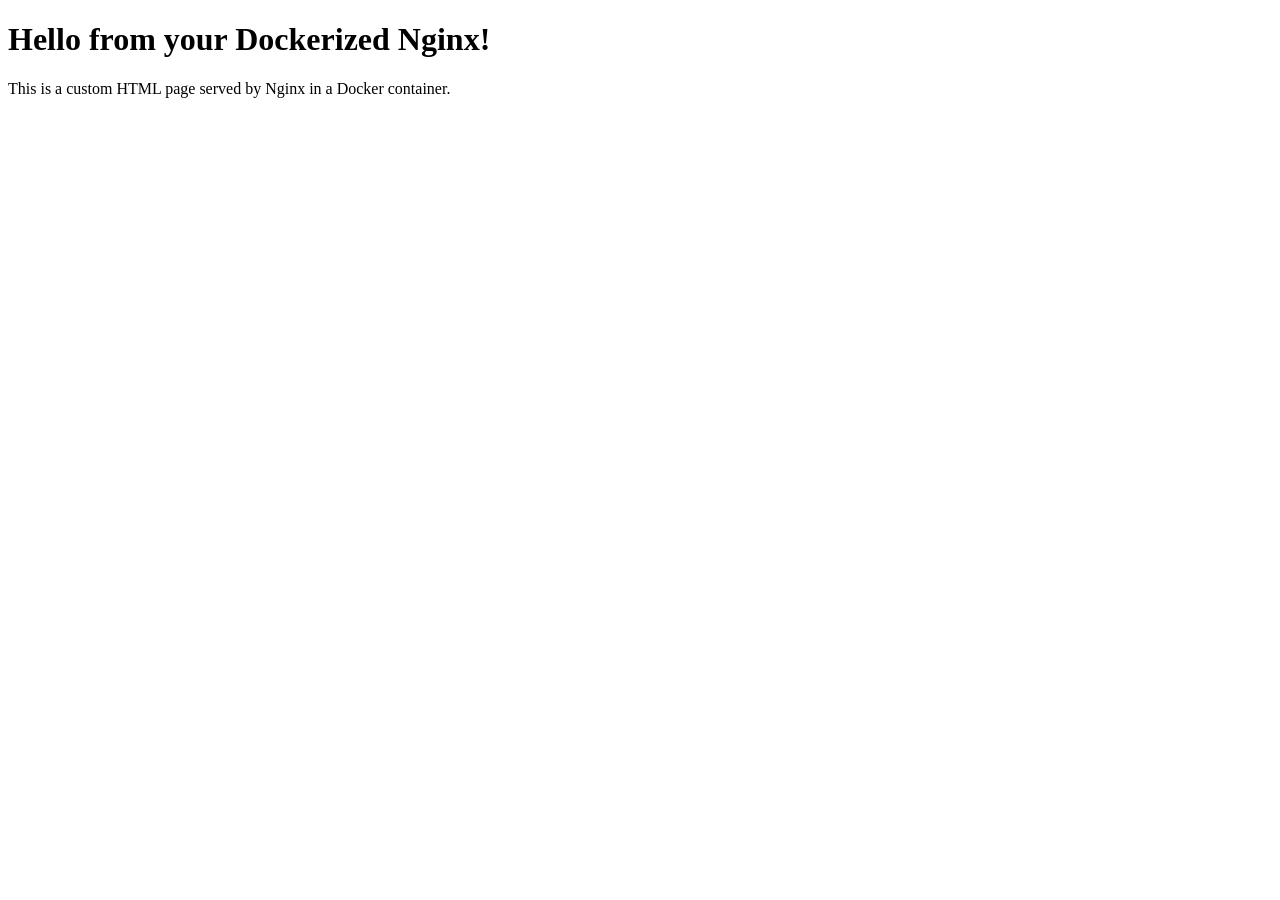
<file: my-nginx-app/html/index.html>
<!DOCTYPE html>
<html>
<head>
    <title>Welcome to Nginx!</title>
</head>
<body>
    <h1>Hello from your Dockerized Nginx!</h1>
    <p>This is a custom HTML page served by Nginx in a Docker container.</p>
</body>
</html>
</file>
